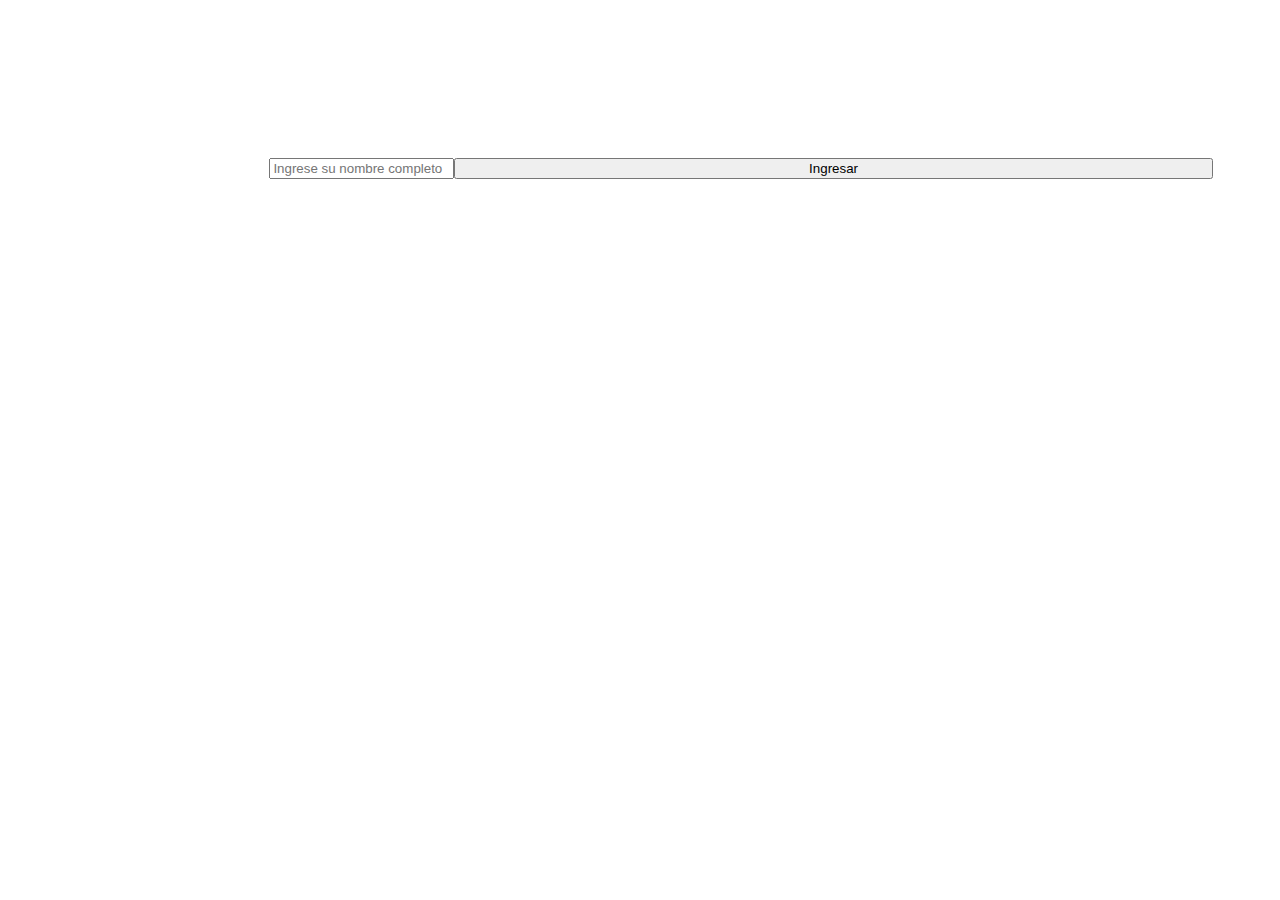
<file: index.html>
<!DOCTYPE html>
<html lang="es">

<head>
    <meta charset="utf-8">
    <meta http-equiv="X-UA-Compatible" content="IE=edge">
    <title>Quien para Ganar en JavaScript</title>
    <meta name="description" content="Calculadora en JavaScript para mentoria">
    <meta name="viewport" content="width=device-width, initial-scale=1">
    <link rel="stylesheet" href="/css/style.css">
    <script type="module" src="js/login.js" async defer></script>
    <link rel="stylesheet" href="https://bootswatch.com/5/superhero/bootstrap.min.css">
</head>

<body>
    <div id="container" class="container">
        
    </div>
</body>

</html>
</file>
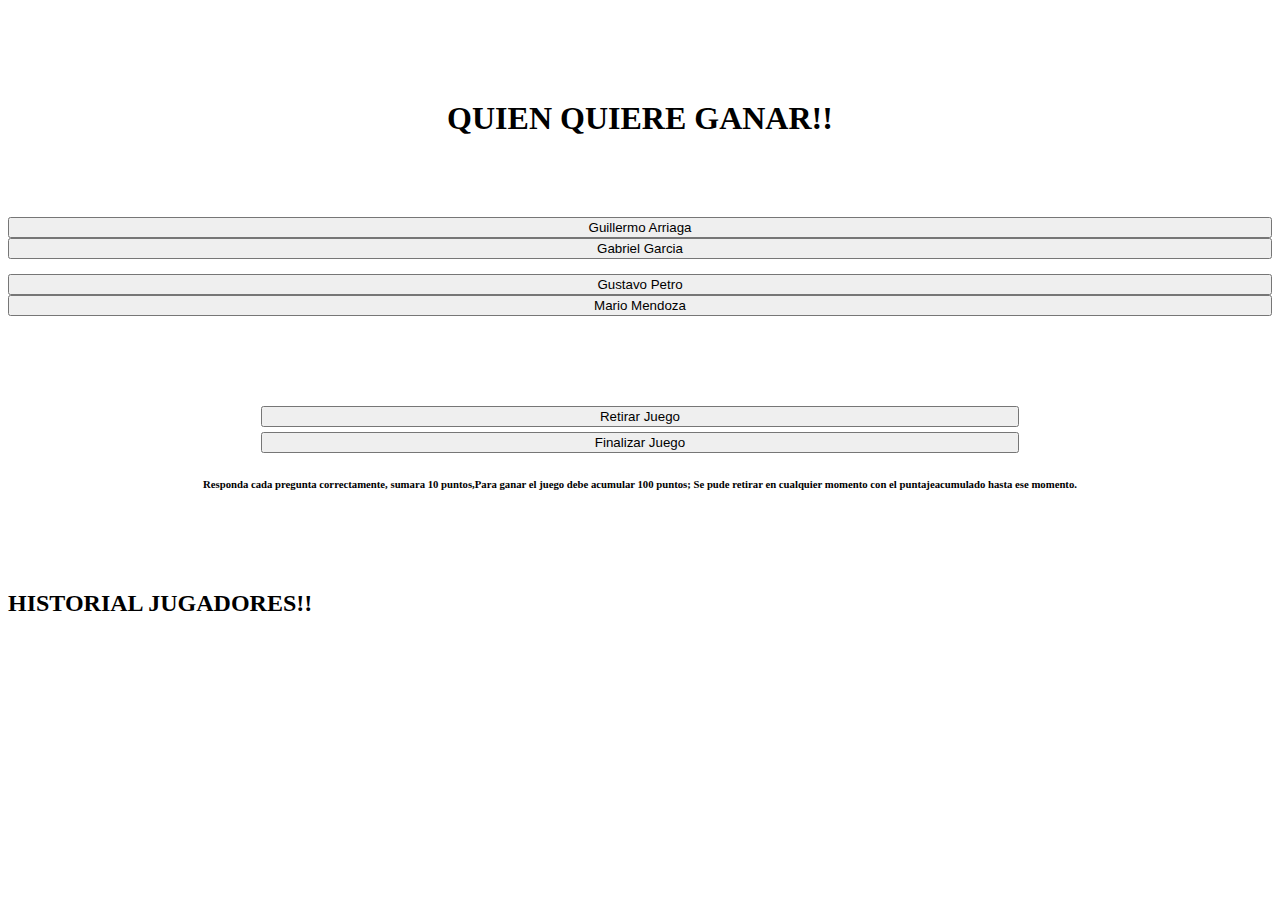
<file: home.html>
<!DOCTYPE html>
<html lang="es">

<head>
    <meta charset="utf-8">
    <meta http-equiv="X-UA-Compatible" content="IE=edge">
    <title>Quien para Ganar en JavaScript</title>
    <meta name="description" content="Calculadora en JavaScript para mentoria">
    <meta name="viewport" content="width=device-width, initial-scale=1">
    <link rel="stylesheet" href="/css/style.css">
    <script type="module" src="js/app.js" async defer></script>
    <link rel="stylesheet" href="https://bootswatch.com/5/superhero/bootstrap.min.css">
</head>

<body >
    <div id="container" class="container">
        
    </div>

    <div id="tbHistorial" class="container">
        
    </div>
</body>

</html>
</file>
<file: css/style.css>
.bodyStyle{
    background-color: #3d4b6e;
}


.btnPropia {
    width: 100%;
    
}

.btnIndex {
    width: 60%;
    
}

.container {
    margin-top: 100px;
   
}

.divRespuesta {
    padding-bottom: 15px;
}

.divCenter {
    text-align: center;
    color: #fff;
}

.puntuacion { 
    font-size: x-large;
    color: #fff;
}

.inputIdex {
   margin-bottom: 30px;
   
}

h1, h6 {
    text-align: center;
    
}

.btnReiniciar {
    margin-bottom: 5px;
}
.btnPuntaje {
    width: 60%;
}
</file>
